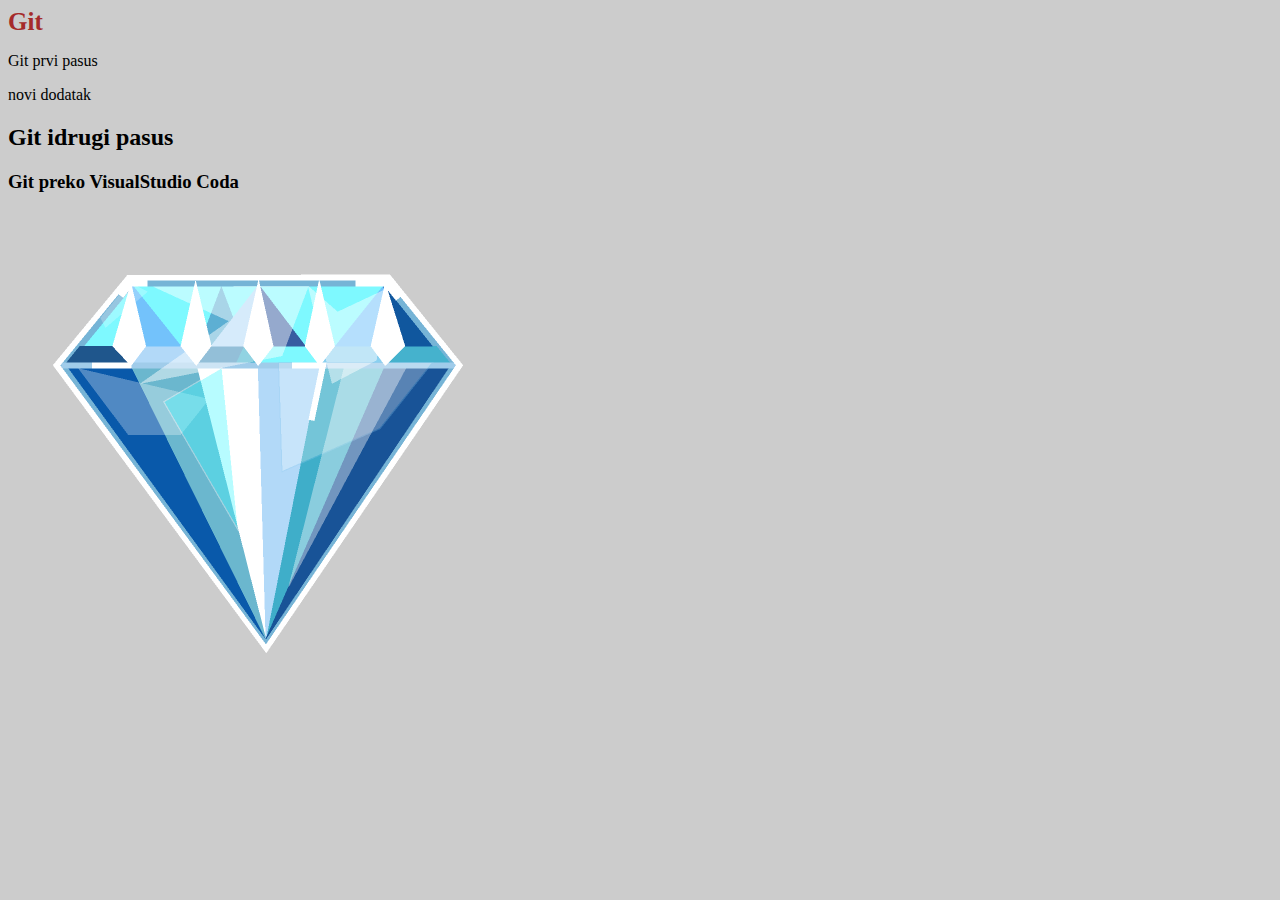
<file: index.html>
<!DOCTYPE html>
<html lang="en">
<head>
    <meta charset="UTF-8">
    <meta http-equiv="X-UA-Compatible" content="IE=edge">
    <meta name="viewport" content="width=device-width, initial-scale=1.0">
    <link rel="stylesheet" href="styles.css">
    <title>Git demo</title>
</head>
<body>
    <h1>Git</h1>

    <p>Git prvi pasus</p>
    <p>novi dodatak</p>
   <h2>Git idrugi pasus</h2>
   <h3>Git preko VisualStudio Coda</h3>
   <div>
    <img src="img/dijamant_beli_rub.png" alt="dijamant slika" />
   </div>
    
</body>
</html>
</file>
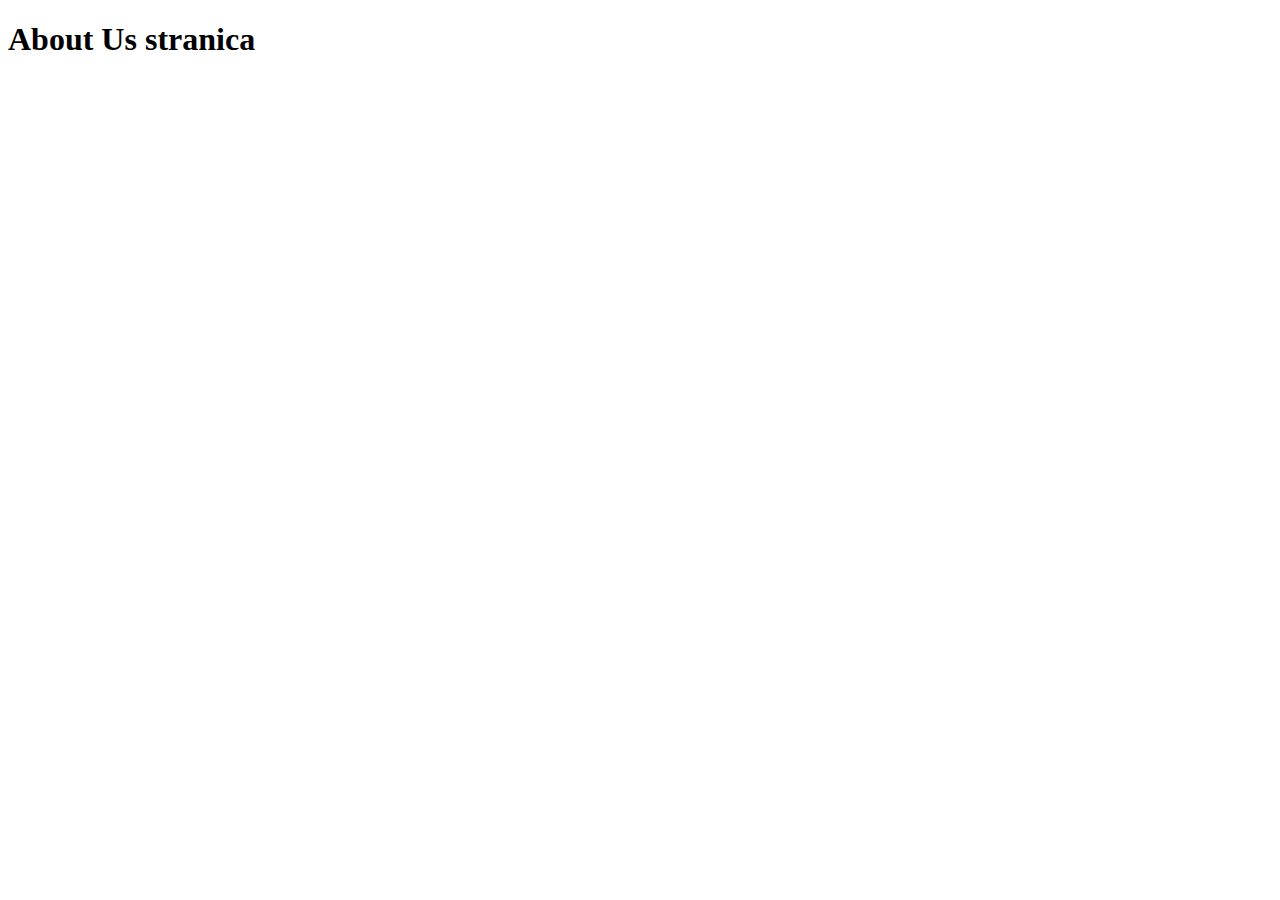
<file: about-us.html>
<!DOCTYPE html>
<html lang="en">
<head>
    <meta charset="UTF-8">
    <meta http-equiv="X-UA-Compatible" content="IE=edge">
    <meta name="viewport" content="width=device-width, initial-scale=1.0">
    <title>About Us</title>
</head>
<body>
    <h1>About Us stranica</h1>
    
</body>
</html>
</file>
<file: styles.css>
body {
    background-color: #ccc;
}
h1 {
    color: brown;
    font-size: 25px;
    margin: auto;
    
}
</file>
